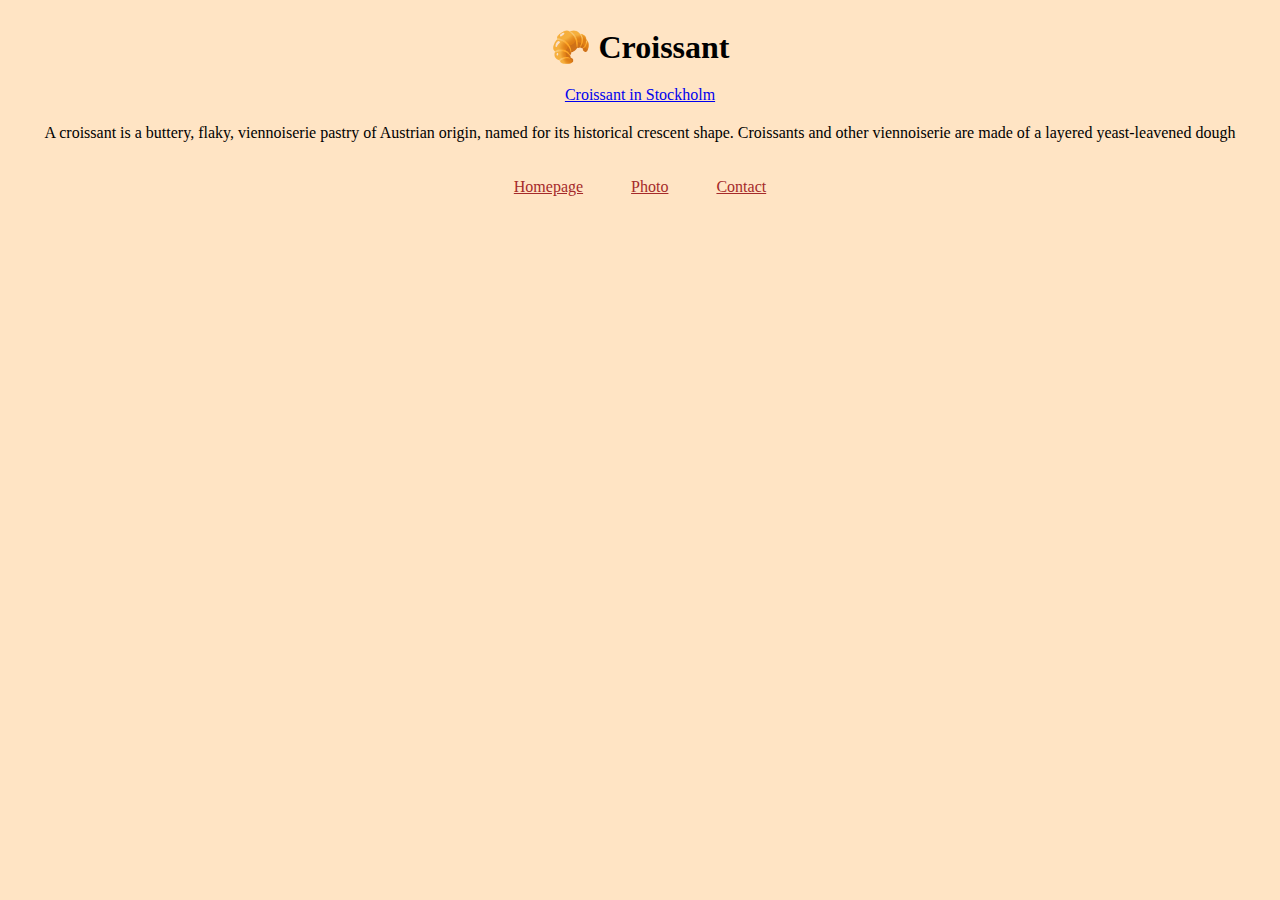
<file: index.html>
<!DOCTYPE html>
<html lang="en">
  <head>
    <meta charset="UTF-8" />
    <meta http-equiv="X-UA-Compatible" content="IE=edge" />
    <meta name="viewport" content="width=device-width, initial-scale=1.0" />
    <meta name="description" content="A croissant that is flaky, buttery perfection? Croissant Stockholm is 
    ideal place to go for a memorable croissant.">
    <title>The Best Croissant in Stockholm | Croissant Stockholm</title>
    <link rel="stylesheet" href="/css/styles.css" />
  </head>
  <body>
    <h1>🥐  Croissant</h1>
    <a href="https://www.croissantinstockholm.com" title="Croissant">Croissant in Stockholm</a>
    <p>
      A croissant is a buttery, flaky, viennoiserie pastry of Austrian origin,
      named for its historical crescent shape. Croissants and other viennoiserie
      are made of a layered yeast-leavened dough
    </p>
    <div>
      <a href="/">Homepage</a>
      <a href="/photo.html">Photo</a>
      <a href="/contact.html">Contact</a>
    </div>
  </body>
</html>
</file>
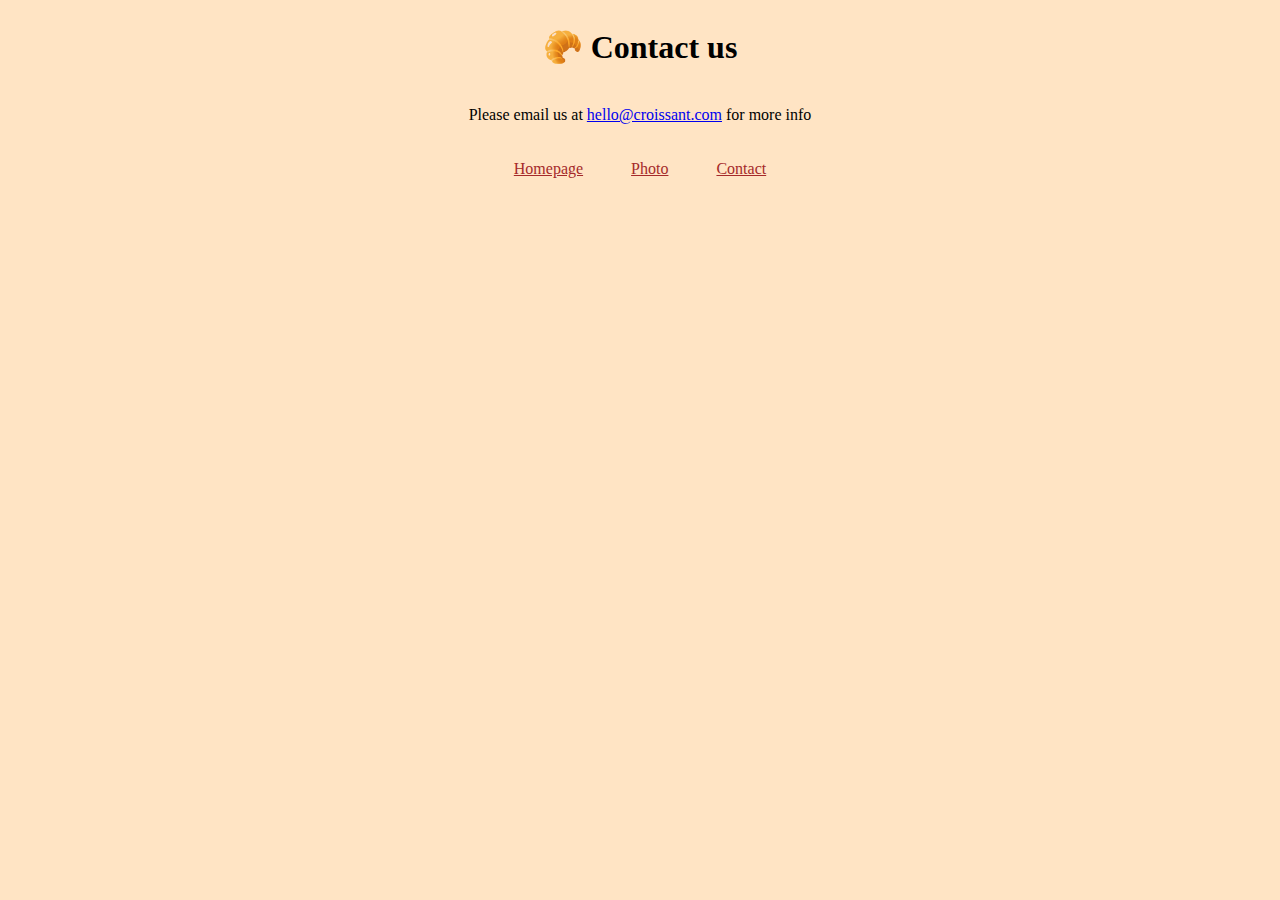
<file: contact.html>
<!DOCTYPE html>
<html lang="en">
  <head>
    <meta charset="UTF-8" />
    <meta http-equiv="X-UA-Compatible" content="IE=edge" />
    <meta name="viewport" content="width=device-width, initial-scale=1.0" />
    <title>Contact Page</title>
    <link rel="stylesheet" href="/css/styles.css" />
  </head>
  <body>
    <h1>🥐  Contact us</h1>
    <p>
      Please email us at
      <a href="mailto:hello@croissant.com">hello@croissant.com</a> for more info
    </p>
    <div>
      <a href="/">Homepage</a>
      <a href="/photo.html">Photo</a>
      <a href="/contact.html">Contact</a>
    </div>
  </body>
</html>
</file>
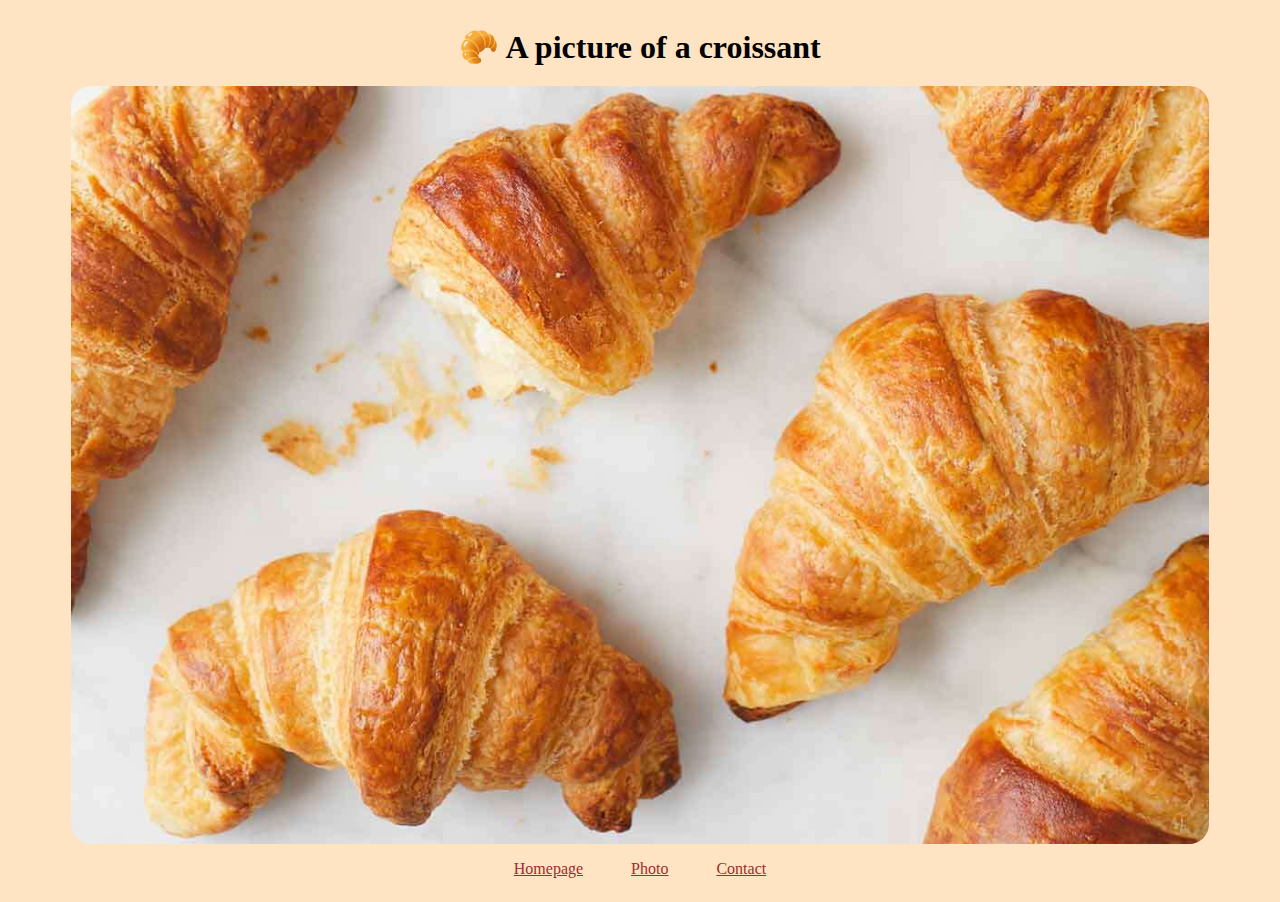
<file: photo.html>
<!DOCTYPE html>
<html lang="en">
  <head>
    <meta charset="UTF-8" />
    <meta http-equiv="X-UA-Compatible" content="IE=edge" />
    <meta name="viewport" content="width=device-width, initial-scale=1.0" />
    <title>Document</title>
    <link rel="stylesheet" href="/css/styles.css" />
  </head>
  <body>
    <h1>🥐  A picture of a croissant</h1>
    <img src="/images/croissant.jpeg" alt="croissant photo" />
    <div>
      <a href="/">Homepage</a>
      <a href="/photo.html">Photo</a>
      <a href="/contact.html">Contact</a>
    </div>
  </body>
</html>
</file>
<file: css/styles.css>
body {
  background-color: bisque;
  text-align: center;
}

h1,
p {
  margin: auto;
  padding: 20px;
}


div a {
    margin: 0 22px;
    line-height: 50px;
    color: brown;

}

img {
  border-radius: 20px;
  max-width: 90%;
  display: block;
  margin-left: auto;
  margin-right: auto;
}
</file>
